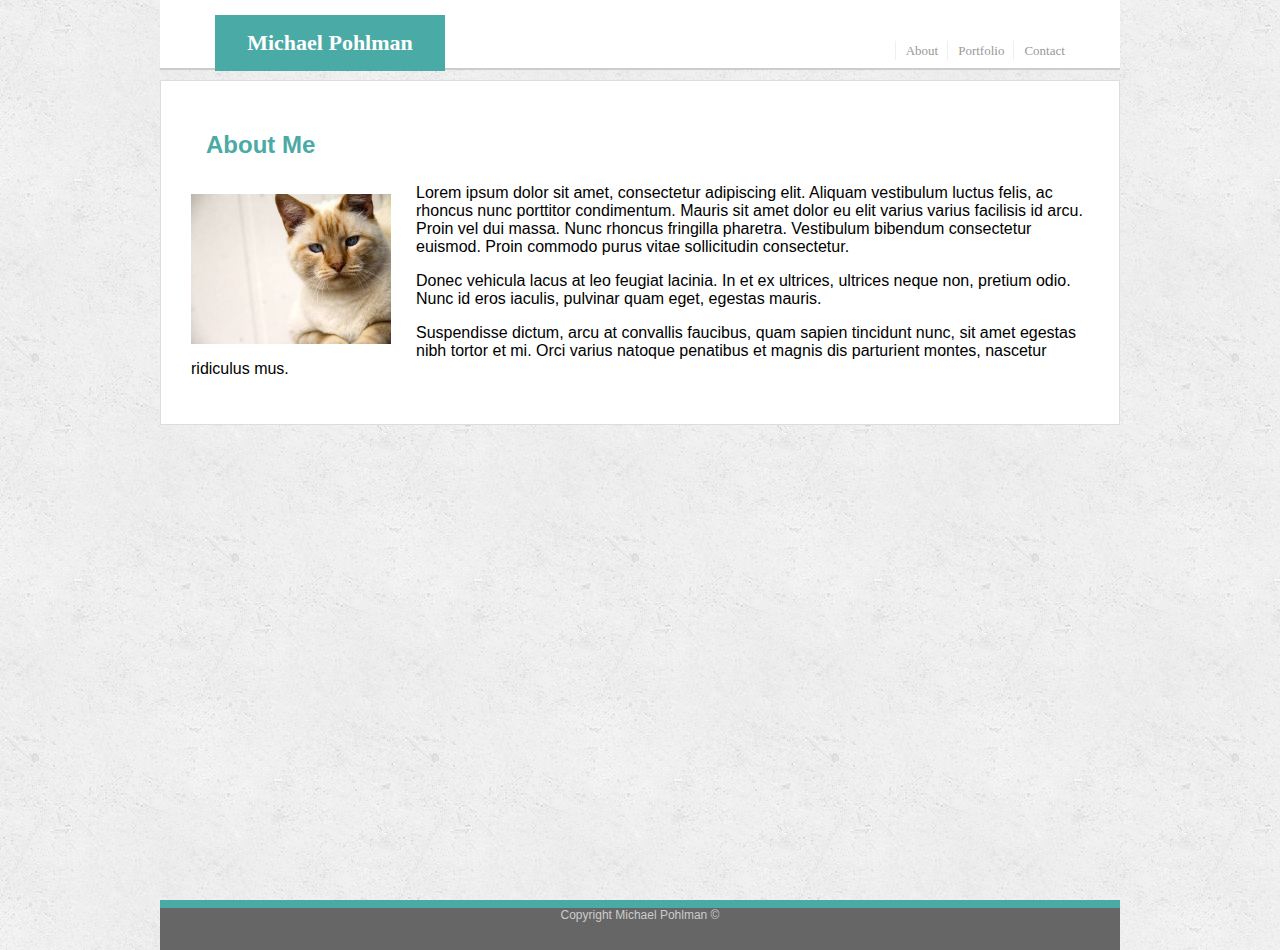
<file: index.html>
<!doctype html>
<html lang="en-us">

<head>
  <meta charset="UTF-8">
  <title>About | michael Pohlman</title>
  <meta name="viewport" content="width=device-width, initial-scale=1, shrink-to-fit=no">
  <link rel="stylesheet" type="text/css" href="assets/css/style.css">
  <link rel="stylesheet" type="text/css" href="assets/css/responsive.css">
</head>

<body>

  <div class="header">

    <div class="col-4" id="logo">
      <h1>Michael Pohlman</h1>
    </div>

    <div class="col-8" id="nav">
      <a href="index.html"><span>About</span></a>
      <a href="portfolio.html"><span>Portfolio</span></a>
      <a href="contact.html"><span>Contact</span></a>
    </div>
  </div>

  <div id="main-container" class="container">
    <section class="main-section">
      <h2>About Me</h2>

      <img src="assets/images/cat.jpg" class="auth-image" alt="Your Name">

      <p>Lorem ipsum dolor sit amet, consectetur adipiscing elit. Aliquam vestibulum luctus felis, ac rhoncus nunc
        porttitor condimentum. Mauris sit amet dolor eu elit varius varius facilisis id arcu. Proin vel dui massa. Nunc
        rhoncus fringilla pharetra. Vestibulum bibendum consectetur euismod. Proin commodo purus vitae sollicitudin
        consectetur.</p>

      <p>Donec vehicula lacus at leo feugiat lacinia. In et ex ultrices, ultrices neque non, pretium odio. Nunc id eros
        iaculis, pulvinar quam eget, egestas mauris.</p>

      <p>Suspendisse dictum, arcu at convallis faucibus, quam sapien tincidunt nunc, sit amet egestas nibh tortor et
        mi. Orci varius natoque penatibus et magnis dis parturient montes, nascetur ridiculus mus.</p>

    </section>

  </div>

  <footer>
    <div class="footer">
      Copyright Michael Pohlman &copy;
    </div>
  </footer>
</body>

</html>
</file>
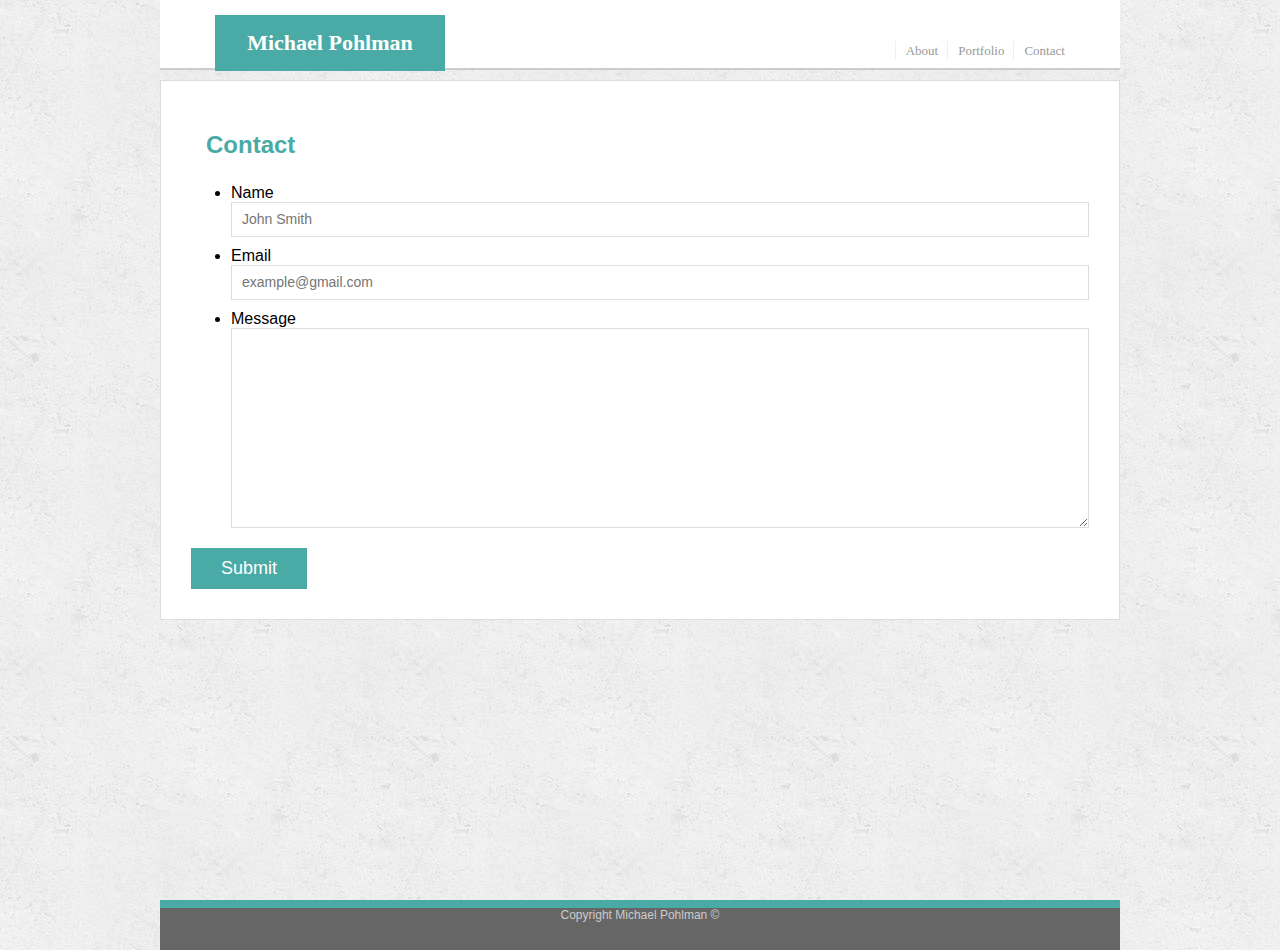
<file: contact.html>
<!doctype html>
<html lang="en-us">

<head>
  <meta charset="UTF-8">
  <title>Contact | Michael Pohlman</title>
  <meta name="viewport" content="width=device-width, initial-scale=1, shrink-to-fit=no">
  <link rel="stylesheet" type="text/css" href="assets/css/style.css">
  <link rel="stylesheet" type="text/css" href="assets/css/responsive.css">
</head>

<header>
    <div class="header">

        <div class="col-4" id="logo">
          <h1>Michael Pohlman</h1>
        </div>
    
        <div class="col-8" id="nav">
          <a href="index.html"><span>About</span></a>
          
          <a href="portfolio.html"><span>Portfolio</span></a>
          
          <a href="contact.html"><span>Contact</span></a>
          
        </div>
      </div>
</header>
<body>

 

  <div id="main-container" class="container">
    <section class="main-section">
      <h2>Contact</h2>

      <form id="contact-form">
        <ul>
          <li>
            <label for="name">Name</label>
            <input type="text" id="name" name="name" placeholder="John Smith" required="required">
          </li>
          <li>
            <label for="email">Email</label>
            <input type="email" id="email" name="email" placeholder="example@gmail.com" required="required">
          </li>
          <li>
            <label for="message">Message</label>
            <textarea id="message" name="message" required="required"></textarea>
          </li>
        </ul>
        <input type="submit">
      </form>

    </section>

  </div>

  <footer>
      <div class="footer">
        Copyright Michael Pohlman &copy;
      </div>
    </footer>
</body>

</html>
</file>
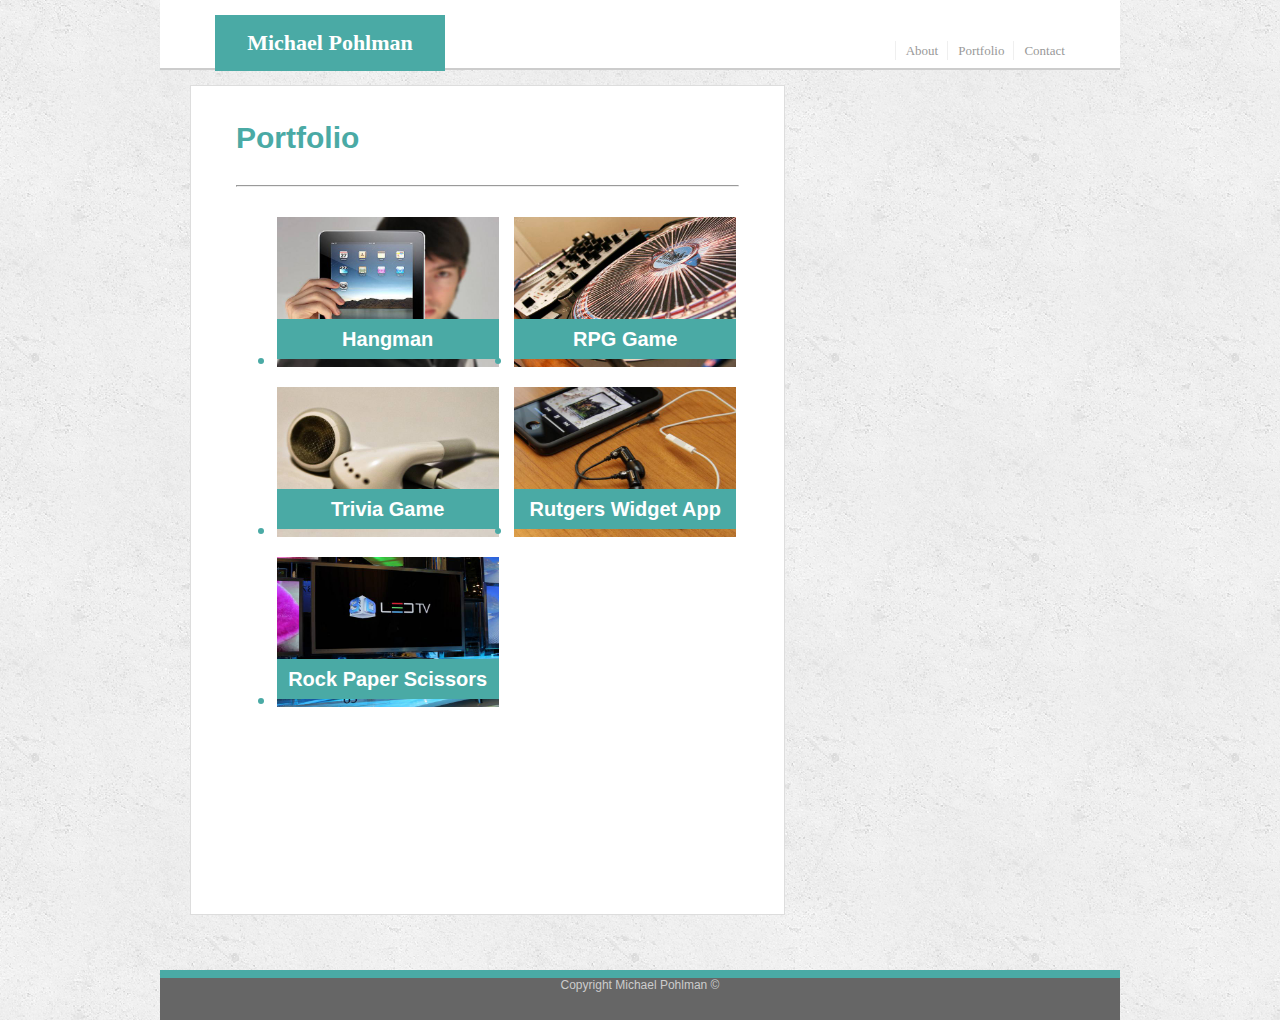
<file: portfolio.html>
<!doctype html>
<html lang="en-us">

<head>
  <meta charset="UTF-8">
  <title>Portfolio | Michael Pohlman</title>
  <meta name="viewport" content="width=device-width, initial-scale=1.0">
  <link rel="stylesheet" type="text/css" href="assets/css/style.css">
  <link rel="stylesheet" type="text/css" href="assets/css/responsive.css">
</head>


<body>
  <div class="header">

    <div class="col-4" id="logo">
      <h1>Michael Pohlman</h1>
    </div>

    <div class="col-8" id="nav">
      <a href="index.html"><span>About</span></a>
      <a href="portfolio.html"><span>Portfolio</span></a>
      <a href="contact.html"><span>Contact</span></a>
    </div>
  </div>


  <div class="row">
    <div class="col-8">
      <div id="portfolio">
        <div class="main-section" id="main-container">

          <h2>Portfolio</h2>
          <hr>
          <ul>
            <li>
              <a href="https://mpohlman17.github.io/Word-Guess-Game/"><img src="assets/images/technics-q-c-640-480-1.jpg" height="110px">
                <div class="label">Hangman</div>
              </a>
            </li>
            <li>
              <a href="#"><img src="assets/images/technics-q-c-640-480-2.jpg" height="110px">
                <div class="label">RPG Game</div>
              </a>
            </li>
            <li>
              <a href="#"><img src="assets/images/technics-q-c-640-480-5.jpg" height="110px">
                <div class="label">Trivia Game</div>
              </a>
            </li>
            <li>
              <a href="#"><img src="assets/images/technics-q-c-640-480-7.jpg" height="110px">
                <div class="label">Rutgers Widget App</div>
              </a>
            </li>
            <li>
              <a href="#"><img src="assets/images/technics-q-c-640-480-9.jpg" height="110px">
                <div class="label">Rock Paper Scissors</div>
              </a>
            </li>
          </ul>
        </div>
      </div>
    </div>
  </div>

  <footer>
    <div class="footer">
      Copyright Michael Pohlman &copy;
    </div>
  </footer>
</body>

</html>
</file>
<file: assets/css/style.css>
/* general Shared */
* {
  box-sizing: border-box;
  text-decoration: none;
}

body {
  font-family: Arial, "Helvetica Neue", Helvetica, sans-serif;
  background: url("../images/concrete_seamless.png");
  position: relative;
  max-width: 960px;
  height: 400px;
  margin: auto;
}

[class*="col-"] {
  float: left;
  padding: 15px;
}

.row::after {
  content: "";
  clear: both;
  display: table;
}

.col-1 {
  width: 8.33%;
}

.col-2 {
  width: 16.66%;
}

.col-3 {
  width: 25%;
}

.col-4 {
  width: 33.33%;
}

.col-5 {
  width: 41.66%;
}

.col-6 {
  width: 50%;
}

.col-7 {
  width: 58.33%;
}

.col-8 {
  width: 66.66%;
}

.col-9 {
  width: 75%;
}

.col-10 {
  width: 83.33%;
}

.col-11 {
  width: 91.66%;
}

.col-12 {
  width: 100%;
}

[class*="col-"] {
  float: left;
  padding: 15px;
}

/* container {
  width: 100%;
  max-width: 960px;
  margin: 0 auto;
  clear: both; */

/*
h1,
h2,
h3,
p {
  margin-bottom: 20px;
}

p:last-child {
  margin-bottom: 0;
}

h1,
h2,
h3 {
  font-family: Georgia, Times, "Times New Roman", serif;
  font-weight: 700;
  color: #4aaaa5;
}

h1 {
  padding-bottom: 20px;
  font-size: 30px;
  line-height: 49px;
  border-bottom: 3px solid #ddd;
}

h2,
h3 {
  font-size: 22px;
} */

/* header */

.header {
  background: #fff;
  height: 70px;
  font-family: 'Georgia', Times, Times New Roman, serif;
  color: #777777;
  border-bottom: 2px solid #cccccc;
  max-width: 100%;
}

#logo {
  height: 70px;
}

#logo h1 {
  width: 230px;
  padding: 15px;
  margin: 0px 0px 0px 40px;
  font-size: 22px;
  background: #4aaaa5;
  color: #fff;
  text-align: center;
  float: left;
}

/* #logo {
  float: left;
  width: 250px;
  height: 90px;
  font-family: Georgia, Times, "Times New Roman", serif;
  font-size: 30px;
  font-weight: 700;
  line-height: 90px;
  color: #fff;
  text-align: center;
  text-decoration: none;
  background: #4aaaa5;
} */

#nav {
  height: 70px;
  padding-right: 50px;
  text-align: right;
  line-height: 70px;
}

#nav span {
  padding: 5px;
  font-size: 13px;
}

#nav a {
  display: inline-block;
  padding-left: 5px;
  margin-left: 0px;
  line-height: 18px;
  color: #999;
  text-decoration: none;
  border-left: 1px solid #efefef;
}


/* footer */

.footer {
  max-width: 100%;
  clear: both;
  font-size: 12px;
  color: #fff;
  color: #ccc;
  text-align: center;
  background: #666;
  border-top: 8px solid #4aaaa5;
  height: 50px;
}

/* h3, h2 {
  padding-bottom: 20px;
  margin-bottom: 15px;
  line-height: 22px;
  border-bottom: 2px solid #eee;
} */

/* main */

#main-container {
  padding-top: 10px;
  min-height: calc(100vh - 70px);
}

.main-section {
  float: left;
  width: 100%;
  max-width: 960px;
  padding: 30px;
  margin: 0 0 40px;
  background: #fff;
  border: 1px solid #ddd;
}

/* portfolio page */


#portfolio {
  font-size: 20px;
  font-weight: bold;
  padding: 0px 0px 5px 15px;
  color: #4aaaa5;
}

h2 {
  font-size: 1.5em;
  font-weight: bold;
  padding: 0px 0px 5px 15px;
  color: #4aaaa5;
  background: #fff;
}

hr {
  margin-left: 15px;
  margin-right: 15px;
}

/* .label {
  position: absolute;
  bottom: 20px;
  width: 100%;
  padding: 15px;
  margin-bottom: 0;
  font-weight: 300;
  line-height: 30px;
  color: #fff;
  text-align: center;
  background: #4aaaa5;
  border-bottom: 0;
} */

#portfolio li {
  width: 45%;
  height: 150px;
  margin: 10px 0px 10px 3.2%;
  float: left;
}

#portfolio img {
  width: 100%;
  height: 100%;
}

.label {
  color: #fff;
  background-color: #4aaaa5;
  line-height: 40px;
  text-align: center;
  position: relative;
  bottom: 53px;

}

/* contact page */

#contact-form ul {
  margin-bottom: 20px;
}

#contact-form li {
  margin-bottom: 10px;
}

.label,
input[type=text],
input[type=email],
textarea {
  display: block;
  width: 100%;
}

input[type=text],
input[type=email],
textarea {
  height: 35px;
  padding: 0 10px;
  font-size: 14px;
  border: 1px solid #ddd;
}

textarea {
  height: 200px;
}

input[type=submit] {
  padding: 10px 30px;
  font-size: 18px;
  color: #fff;
  cursor: pointer;
  background: #4aaaa5;
  border: 0 none;
}


.auth-image {
  float: left;
  width: 200px;
  height: auto;
  margin-top: 10px;
  margin-right: 25px;
}
</file>
<file: assets/css/responsive.css>
@media only screen and (max-width: 980px) {
    [class*="col-"] {
        width: 100%;
    }
   

    header {
        max-width: 100%;
    }

    body {
        width: 85%;
        height: 100%;
        margin: auto;
    }

    #about {
        height: auto;
    }

    #index img {
        width: 90%;
        height: 100%;
        margin: 15px 5% 20px 5%;
    }

    #index p {
        margin-left: 40px;
        margin-right: 600px;
    }

    #portfolio {
        height: 750px;
    }

    #portfolio li {
        width: 90%;
        height: 250px;
        margin: 15px 5% 20px 5%;
    }

    #portfolio img {
        width: 90%;
        height: 150%;
    }


    @media only screen and (max-width: 768px) {

        [class*="col-"] {
            width: 100%;
        }

        body {
            height: 1150px;
        }

        #nav {
            padding-right: 25px;
            position: absolute;
        }

        #about {
            margin: 35px;
        }

        #about img {
            width: 45%;
            margin: 15px 15px 0px 15px;
        }

        #portfolio {
            height: 700px;
            margin: 35px;
        }

        #portfolio li {
            width: 45%;
            height: 180px;
            margin: 10px 0px 10px 3.2%;
            float: left;
        }
    }

    @media only screen and (max-width: 640px) {
        body {
            height: 1200px;
        }

        #brand h1 {
            width: 100%;
            margin: 0;
        }

        #nav {
            text-align: center;
            position: relative;
            background: #fff;
            margin-bottom: 20px;
            padding: 0px;
            height: 40px;
            line-height: 40px;
        }

        #about {
            margin: 25px;
            height: auto;
        }

        #about img {
            width: 90%;
            margin: 15px 5% 15px 5%;
        }

        [class*="col-"] {
            width: 100%;
        }

        #portfolio {
            margin: 25px;
        }

        #portfolio li {
            width: 90%;
            height: 200px;
            margin: 15px 5% 20px 5%;
        }

        #contact {
            margin: 25px;
        }
    }
</file>
